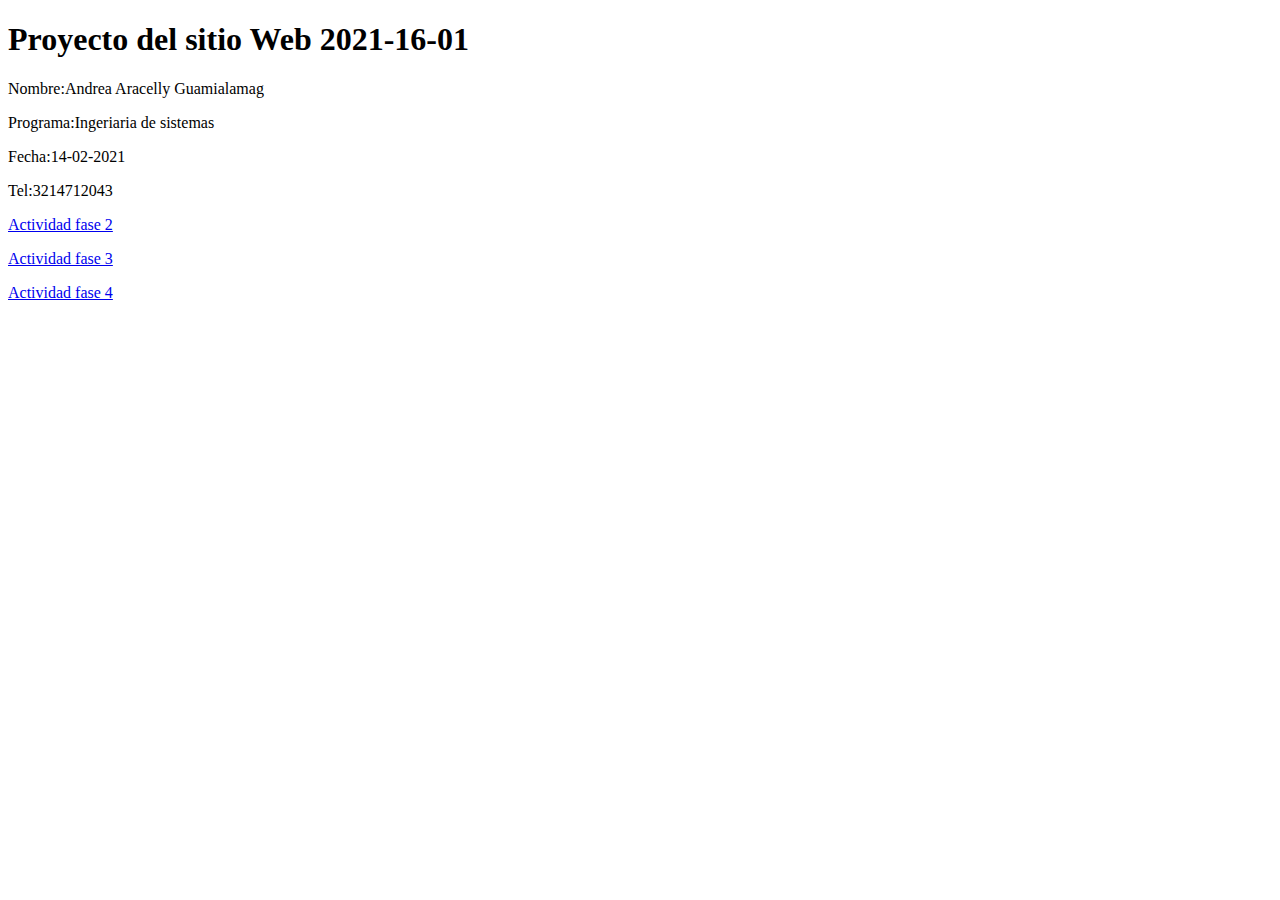
<file: index.html>
<!DOCTYPE html>
<html lang="en">
<head>
    <meta charset="UTF-8">
    <meta http-equiv="X-UA-Compatible" content="IE=edge">
    <meta name="viewport" content="width=device-width, initial-scale=1.0">
    <title>Document</title>
</head>
<body>
    <h1>Proyecto del sitio Web 2021-16-01</h1>
    
    <p>Nombre:Andrea Aracelly Guamialamag</p>
    <p>Programa:Ingeriaria de sistemas</p>
    <p>Fecha:14-02-2021</p>
    <p>Tel:3214712043</p>
    <p><a href="fase2/design.html">Actividad fase 2</a></p>
    <P><a href="fase3/index.html">Actividad fase 3</a></P>
    <p><a href="fase4/cuestionario1.html">Actividad fase 4</a></p>

</body>
</html>
</file>
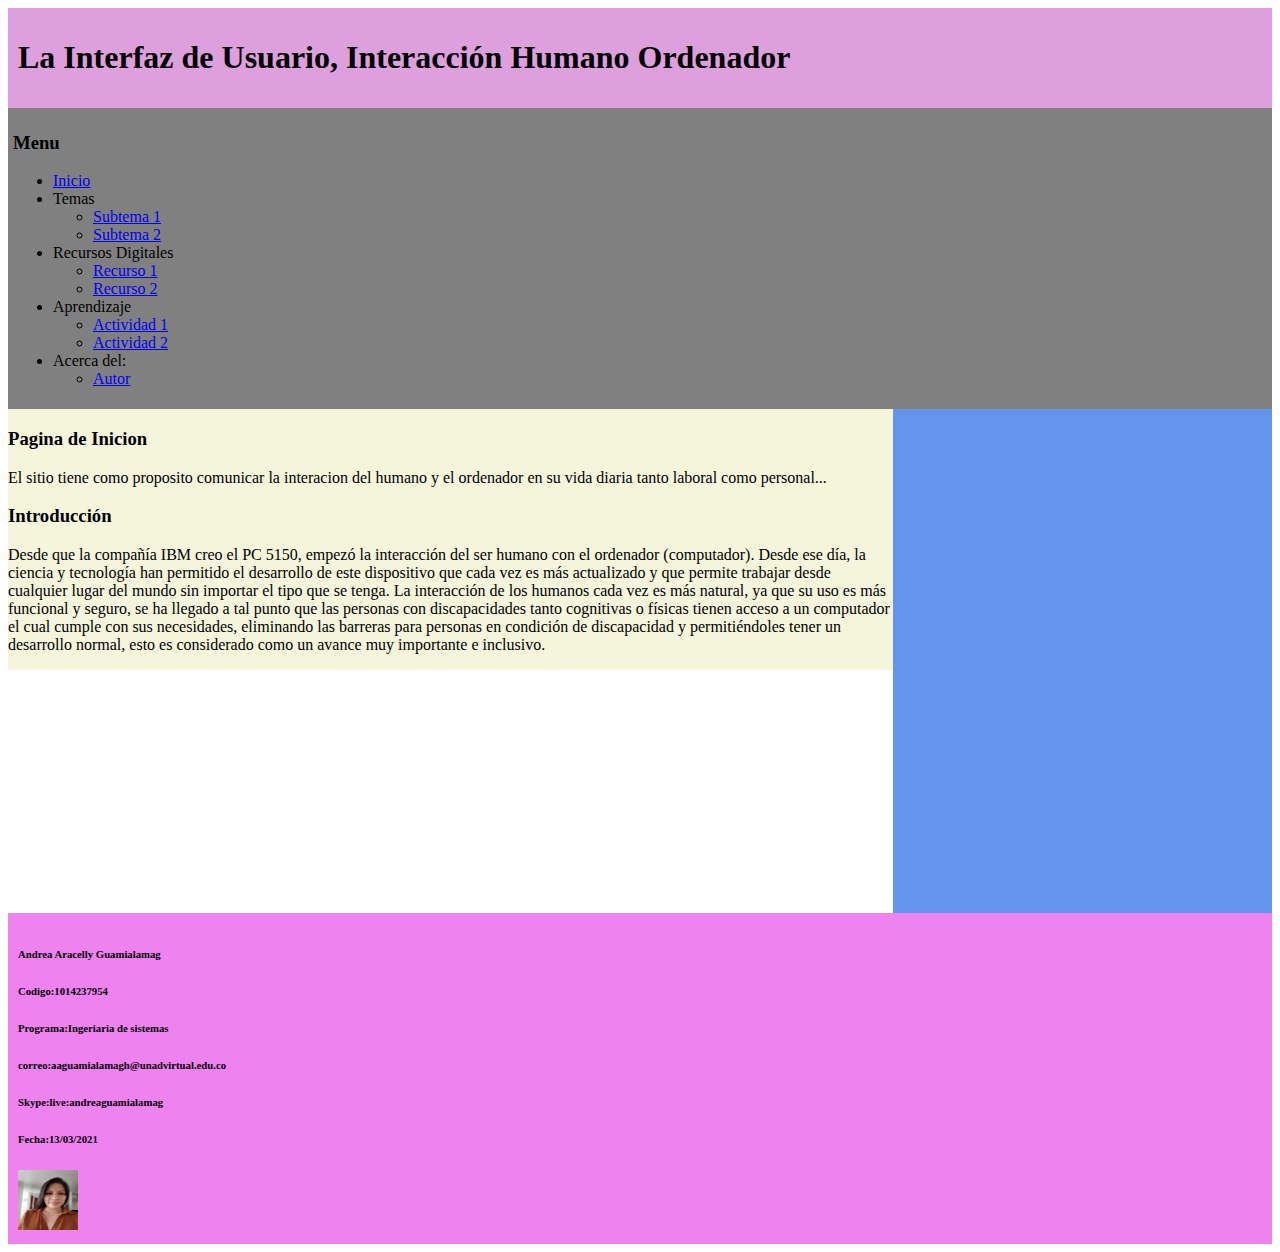
<file: fase3/index.html>
<!DOCTYPE html>
<html lang="en">

<head>
    <meta charset="UTF-8">
    <meta http-equiv="X-UA-Compatible" content="IE=edge">
    <meta name="viewport" content="width=device-width, initial-scale=1.0">
    <title>Interacion Humano Ordenador</title>
    <link rel="stylesheet" href="css/estilos.css">
</head>

<body>
    <header>
        <h1>La Interfaz de Usuario, Interacción Humano Ordenador</h1>
    </header>
    <nav>
        <h3>Menu</h3>
        <ul>
            <li><a href="index.html">Inicio</a></li>
            <li>Temas</li>
            <ul>
                <li><a href="tema 1.html">Subtema 1</a></li>
                <li><a href="#">Subtema 2</a></li>
            </ul>
            <li>Recursos Digitales</li>
            <ul>
                <li><a href="Multimedia.html">Recurso 1</a></li>
                <li><a href="#">Recurso 2</a></li>
            </ul>
            <li>Aprendizaje</li>
            <ul>
                <li><a href="#">Actividad 1</a></li>
                <li><a href="#">Actividad 2</a></li>
            </ul>
            <li>Acerca del:</li>
            <ul>
                <li><a href="autor.html">Autor</a></li>
            </ul>


        </ul>
    </nav>
    <div class="contenedor">
        <section>
            <h3>Pagina de Inicion</h3>
            <article>
                <p>El sitio tiene como proposito comunicar la interacion del humano y el ordenador en su vida diaria
                    tanto laboral como personal...</p>
            </article>

            <article>

                <H3>Introducción</H3>

                <p>Desde que la compañía IBM creo el PC 5150, empezó la interacción del ser humano con el ordenador
                    (computador). Desde ese día, la ciencia y tecnología han permitido el desarrollo de este dispositivo
                    que cada vez es más actualizado y que permite trabajar desde cualquier lugar del mundo sin importar
                    el tipo que se tenga. La interacción de los humanos cada vez es más natural, ya que su uso es más
                    funcional y seguro, se ha llegado a tal punto que las personas con discapacidades tanto cognitivas o
                    físicas tienen acceso a un computador el cual cumple con sus necesidades, eliminando las barreras
                    para personas en condición de discapacidad y permitiéndoles tener un desarrollo normal, esto es
                    considerado como un avance muy importante e inclusivo.</p>
            </article>
        </section>
        <aside><iframe
                src="https://www.facebook.com/plugins/page.php?href=https%3A%2F%2Fes-la.facebook.com%2FUniversidadUNAD%20&tabs=timeline&width=340&height=500&small_header=false&adapt_container_width=true&hide_cover=false&show_facepile=true&appId"
                width="500" height="500" style="border:none;overflow:hidden" scrolling="no" frameborder="0"
                allowfullscreen="true"
                allow="autoplay; clipboard-write; encrypted-media; picture-in-picture; web-share"></iframe>
        </aside>
    </div>
    <footer>
        <h6>Andrea Aracelly Guamialamag</h6>
        <h6>Codigo:1014237954</h6>
        <h6>Programa:Ingeriaria de sistemas</h6>
        <h6>correo:aaguamialamagh@unadvirtual.edu.co</h6>
        <h6>Skype:live:andreaguamialamag</h6>
        <h6>Fecha:13/03/2021</h6>
        <img src="img/andrea.jpg" width="60px" height="60px" alt="">

    </footer>
</body>

</html>
</file>
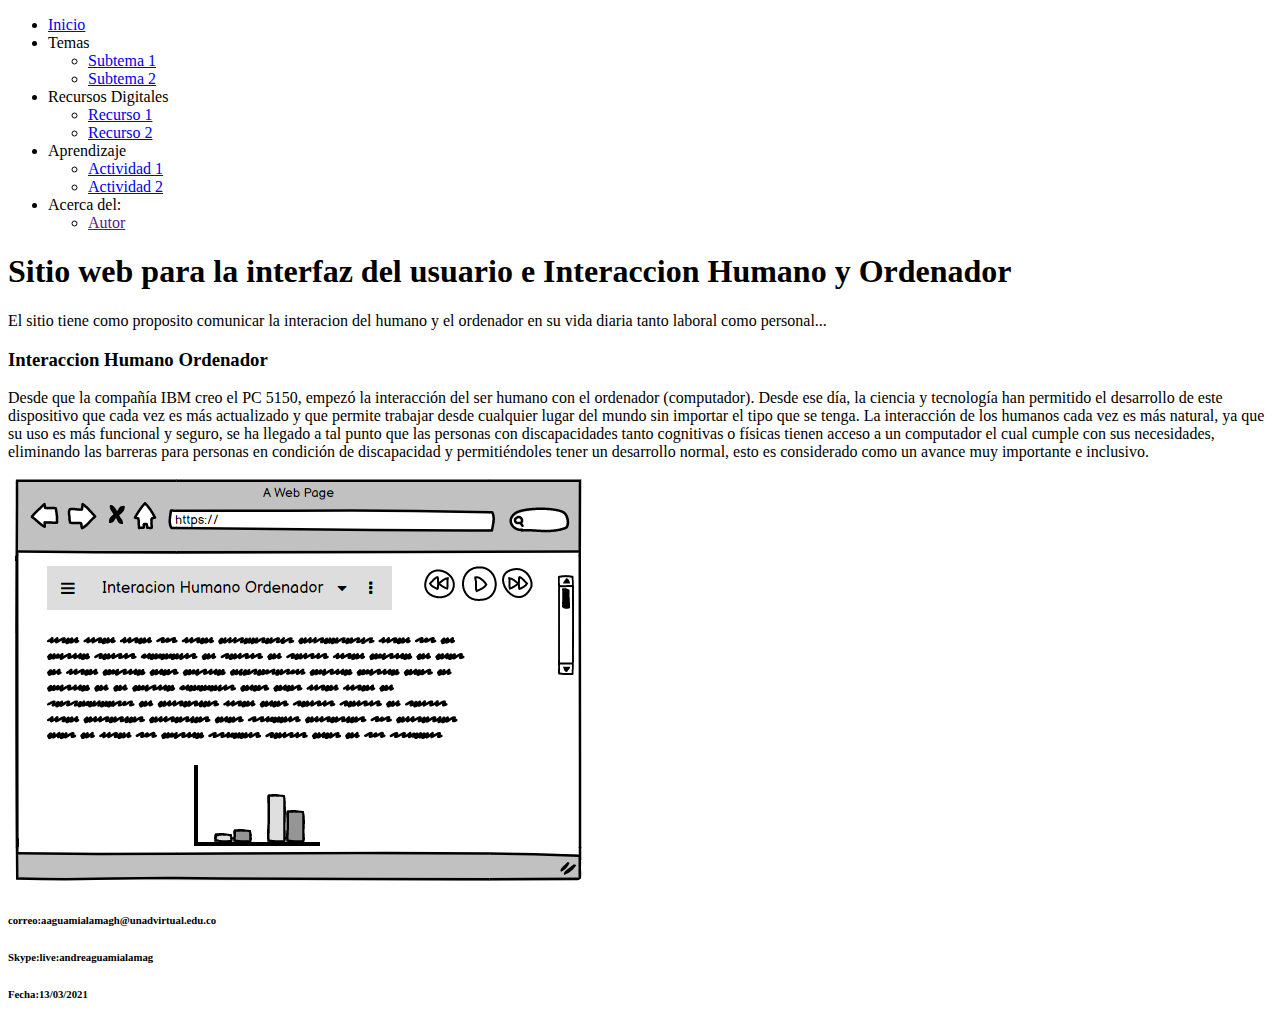
<file: fase2-/design.html>
<!DOCTYPE html>
<html lang="en">
<head>
    <meta charset="UTF-8">
    <meta http-equiv="X-UA-Compatible" content="IE=edge">
    <meta name="viewport" content="width=device-width, initial-scale=1.0">
    <title>La interfaz del usuario Interacion Humano Ordenador</title>
</head>
<body>
   <header>
       <nav>
           <ul>
               <li><a href="#">Inicio</a></li>
               <li>Temas</li>
               <ul><li><a href="#">Subtema 1</a></li>
                <li><a href="#">Subtema 2</a></li> </ul>
                <li>Recursos Digitales</li>
                <ul> <li><a href="#">Recurso 1</a></li>
                    <li><a href="#">Recurso 2</a></li></ul>
                <li>Aprendizaje</li>
                <ul><li><a href="#">Actividad 1</a></li>
                    <li><a href="#">Actividad 2</a></li></ul>
                <li>Acerca del:</li>
                <ul><li><a href="">Autor</a></li></ul>
              
               
           </ul>
       </nav>
   </header> 
   <section>
       <h1>Sitio web para la interfaz del usuario e Interaccion Humano y Ordenador</h1>
       <p>El sitio tiene como proposito comunicar la interacion del humano y el ordenador en su vida diaria tanto laboral como personal...</p>
</section>
<article>
    <h3>Interaccion Humano Ordenador</h3>
    <p>Desde que la compañía IBM creo el PC 5150, empezó la interacción del ser humano con el ordenador (computador). Desde  ese día, la ciencia y tecnología han permitido  el desarrollo de este dispositivo que cada vez es más actualizado y que permite trabajar desde cualquier lugar del mundo sin importar el  tipo que se tenga. La interacción de los humanos cada vez es más natural, ya que su uso  es más funcional y seguro, se ha llegado a tal punto que las personas con discapacidades tanto cognitivas o físicas  tienen acceso a un computador el cual cumple con sus necesidades, eliminando las barreras para personas  en condición de discapacidad y permitiéndoles tener un desarrollo normal, esto es considerado como un avance muy importante e inclusivo.
    </p>
    <img src="img/mockup.PNG" alt="el mockup">
</article>
<footer><h6>correo:aaguamialamagh@unadvirtual.edu.co</h6>
<h6>Skype:live:andreaguamialamag</h6>
<h6>Fecha:13/03/2021</h6></footer>
</body>
</html>
</file>
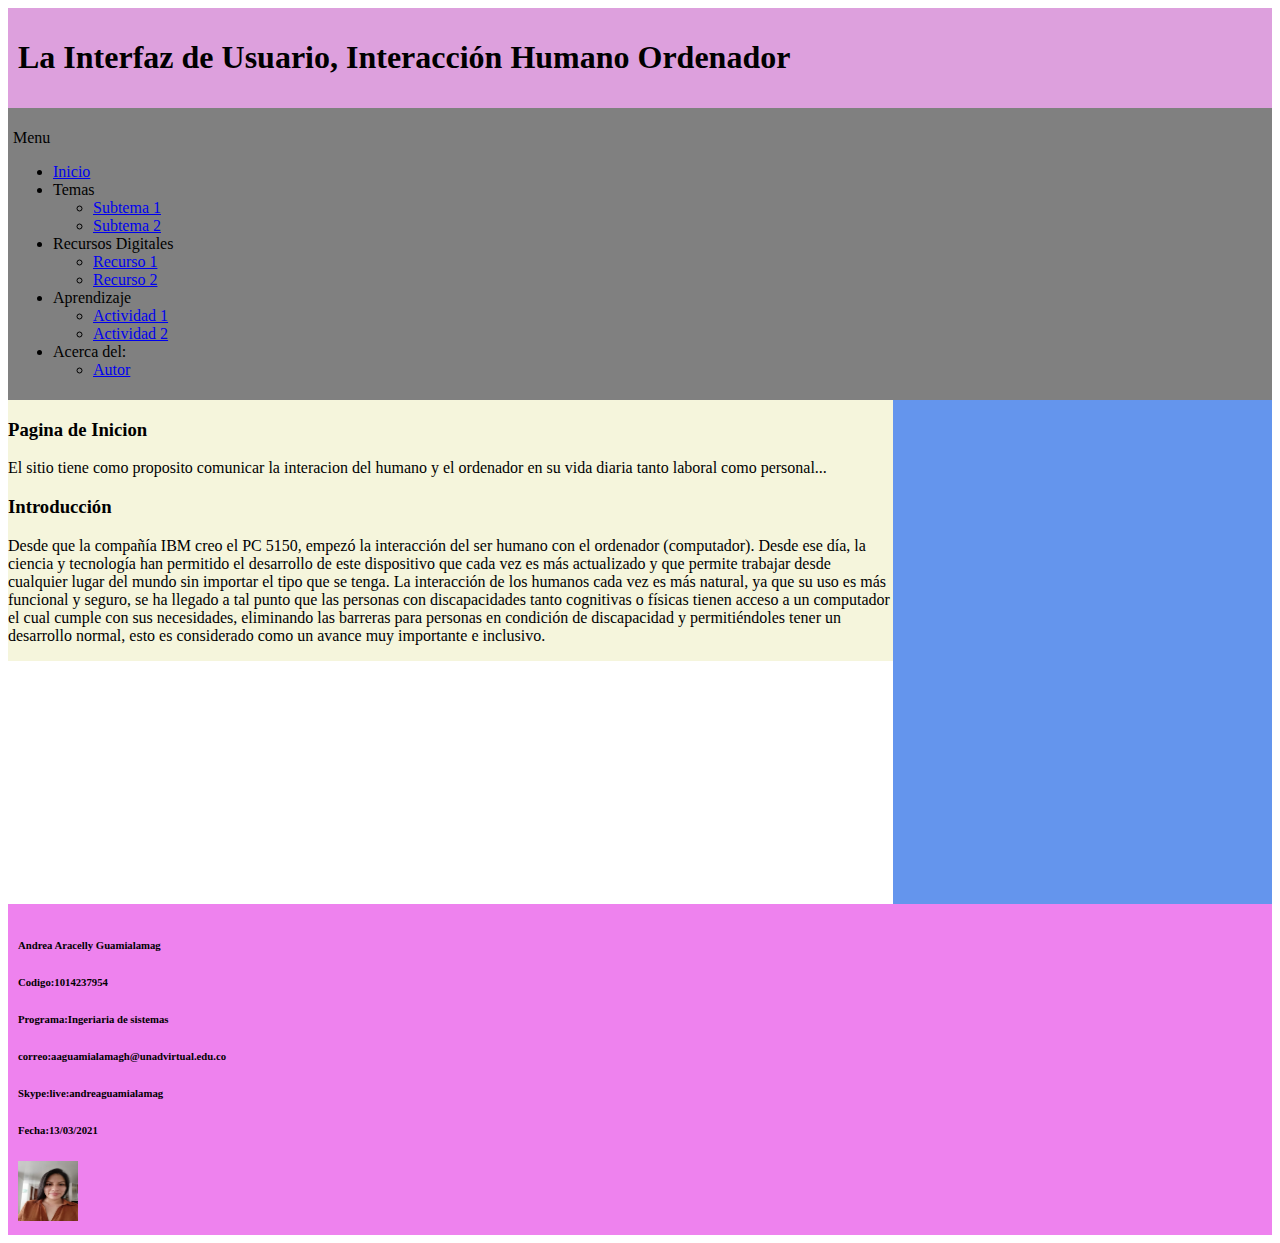
<file: fase3/autor.html>
<!DOCTYPE html>
<html lang="en">

<head>
    <meta charset="UTF-8">
    <meta http-equiv="X-UA-Compatible" content="IE=edge">
    <meta name="viewport" content="width=device-width, initial-scale=1.0">
    <title>Document</title>
    <link rel="stylesheet" href="css/estilos.css">
</head>

<body>
    <header>
        <h1>La Interfaz de Usuario, Interacción Humano Ordenador</h1>
    </header>
    <nav>
        <p>Menu</p>
        <ul>
            <li><a href="index.html">Inicio</a></li>
            <li>Temas</li>
            <ul>
                <li><a href="tema 1.html">Subtema 1</a></li>
                <li><a href="#">Subtema 2</a></li>
            </ul>
            <li>Recursos Digitales</li>
            <ul>
                <li><a href="Multimedia.html">Recurso 1</a></li>
                <li><a href="#">Recurso 2</a></li>
            </ul>
            <li>Aprendizaje</li>
            <ul>
                <li><a href="#">Actividad 1</a></li>
                <li><a href="#">Actividad 2</a></li>
            </ul>
            <li>Acerca del:</li>
            <ul>
                <li><a href="autor.html">Autor</a></li>
            </ul>

        </ul>
    </nav>
    <div class="contenedor">
        <section>
            <h3>Pagina de Inicion</h3>
            <article>
                <p>El sitio tiene como proposito comunicar la interacion del humano y el ordenador en su vida diaria
                    tanto laboral como personal...</p>
            </article>
            <article>

                <H3>Introducción</H3>

                <p>Desde que la compañía IBM creo el PC 5150, empezó la interacción del ser humano con el ordenador
                    (computador). Desde ese día, la ciencia y tecnología han permitido el desarrollo de este dispositivo
                    que cada vez es más actualizado y que permite trabajar desde cualquier lugar del mundo sin importar
                    el tipo que se tenga. La interacción de los humanos cada vez es más natural, ya que su uso es más
                    funcional y seguro, se ha llegado a tal punto que las personas con discapacidades tanto cognitivas o
                    físicas tienen acceso a un computador el cual cumple con sus necesidades, eliminando las barreras
                    para personas en condición de discapacidad y permitiéndoles tener un desarrollo normal, esto es
                    considerado como un avance muy importante e inclusivo.</p>
            </article>
        </section>
        <aside><iframe
                src="https://www.facebook.com/plugins/page.php?href=https%3A%2F%2Fes-la.facebook.com%2FUniversidadUNAD%20&tabs=timeline&width=340&height=500&small_header=false&adapt_container_width=true&hide_cover=false&show_facepile=true&appId"
                width="340" height="500" style="border:none;overflow:hidden" scrolling="no" frameborder="0"
                allowfullscreen="true"
                allow="autoplay; clipboard-write; encrypted-media; picture-in-picture; web-share"></iframe></aside>
    </div>
    <footer>
        <h6>Andrea Aracelly Guamialamag</h6>
        <h6>Codigo:1014237954</h6>
        <h6>Programa:Ingeriaria de sistemas</h6>
        <h6>correo:aaguamialamagh@unadvirtual.edu.co</h6>
        <h6>Skype:live:andreaguamialamag</h6>
        <h6>Fecha:13/03/2021</h6>
        <img src="img/andrea.jpg" width="60px" height="60px" alt="">

    </footer>
</body>

</html>
</file>
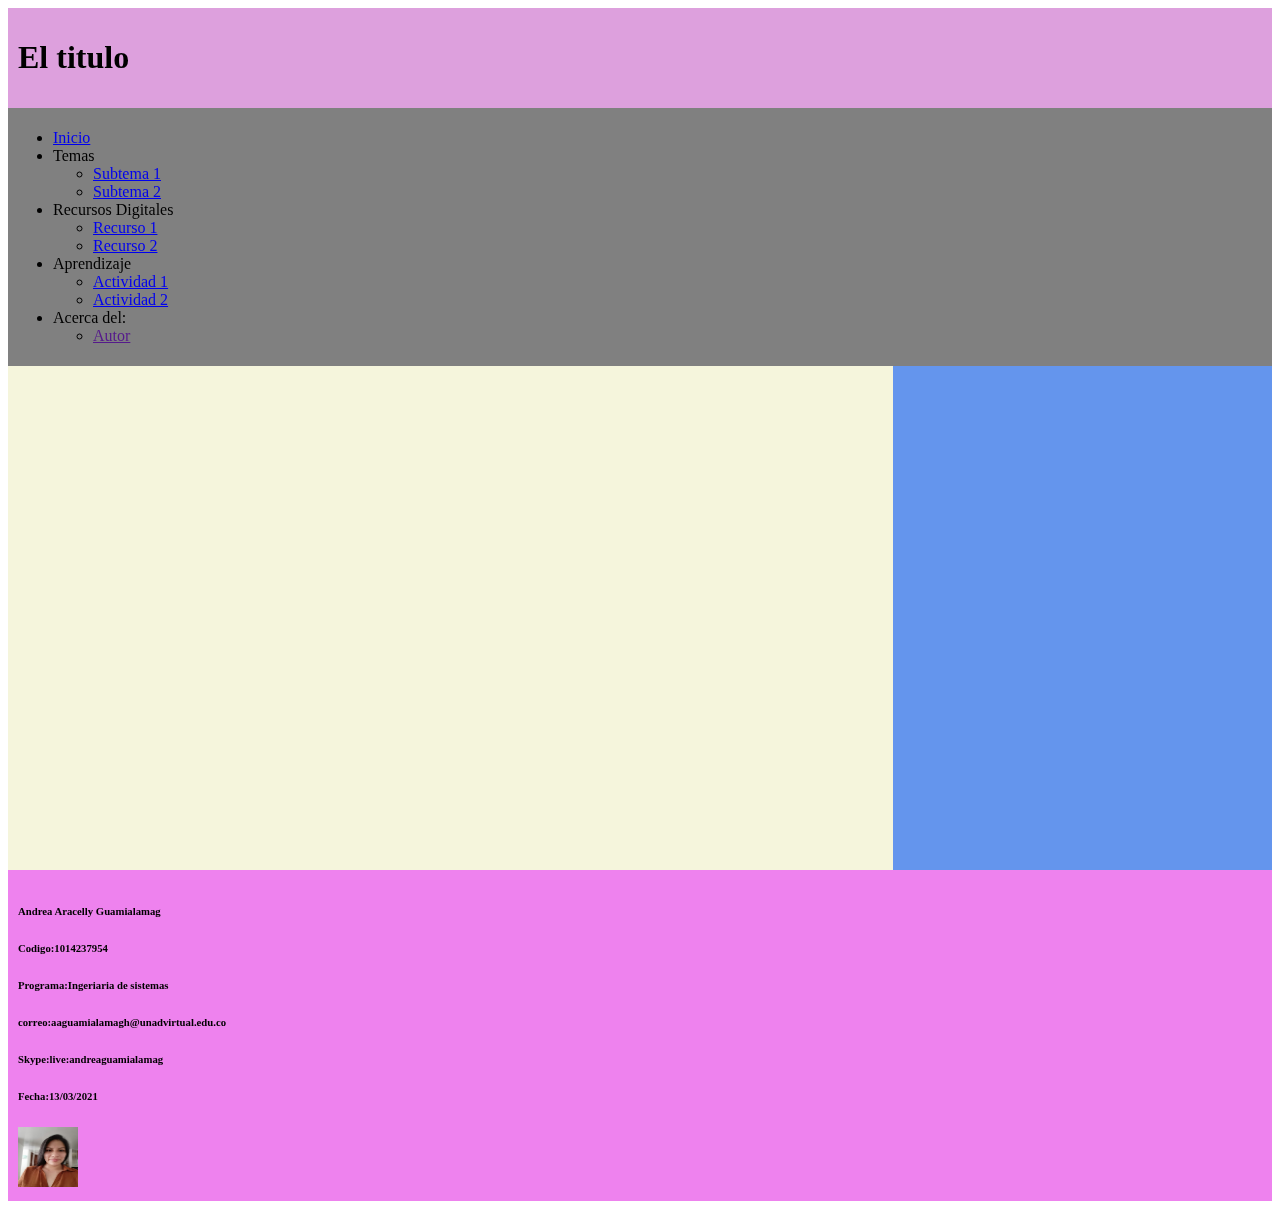
<file: fase3/Multimedia.html>
<!DOCTYPE html>
<html lang="en">

<head>
    <meta charset="UTF-8">
    <meta http-equiv="X-UA-Compatible" content="IE=edge">
    <meta name="viewport" content="width=device-width, initial-scale=1.0">
    <title>Document</title>
    <link rel="stylesheet" href="css/estilos.css">
</head>

<body>
    <header>
        <h1>El titulo</h1>
    </header>
    <nav>
        <ul>
            <li><a href="index.html">Inicio</a></li>
            <li>Temas</li>
            <ul>
                <li><a href="tema 1.html">Subtema 1</a></li>
                <li><a href="#">Subtema 2</a></li>
            </ul>
            <li>Recursos Digitales</li>
            <ul>
                <li><a href="Multimedia.html">Recurso 1</a></li>
                <li><a href="#">Recurso 2</a></li>
            </ul>
            <li>Aprendizaje</li>
            <ul>
                <li><a href="#">Actividad 1</a></li>
                <li><a href="#">Actividad 2</a></li>
            </ul>
            <li>Acerca del:</li>
            <ul>
                <li><a href="">Autor</a></li>
            </ul>


        </ul>
    </nav>
    <div class="contenedor">
        <section>
            <iframe width="950" height="500" src="https://www.youtube.com/embed/CY1FB6FllB4"
                title="YouTube video player" frameborder="0"
                allow="accelerometer; autoplay; clipboard-write; encrypted-media; gyroscope; picture-in-picture"
                allowfullscreen></iframe>
        </section>
        <aside><iframe
                src="https://www.facebook.com/plugins/page.php?href=https%3A%2F%2Fes-la.facebook.com%2FUniversidadUNAD%20&tabs=timeline&width=340&height=500&small_header=false&adapt_container_width=true&hide_cover=false&show_facepile=true&appId"
                width="500" height="500" style="border:none;overflow:hidden" scrolling="no" frameborder="0"
                allowfullscreen="true"
                allow="autoplay; clipboard-write; encrypted-media; picture-in-picture; web-share"></iframe>
        </aside>
    </div>
    <footer>
        <h6>Andrea Aracelly Guamialamag</h6>
        <h6>Codigo:1014237954</h6>
        <h6>Programa:Ingeriaria de sistemas</h6>
        <h6>correo:aaguamialamagh@unadvirtual.edu.co</h6>
        <h6>Skype:live:andreaguamialamag</h6>
        <h6>Fecha:13/03/2021</h6>
        <img src="img/andrea.jpg" width="60px" height="60px" alt="">
    </footer>
</body>

</html>
</file>
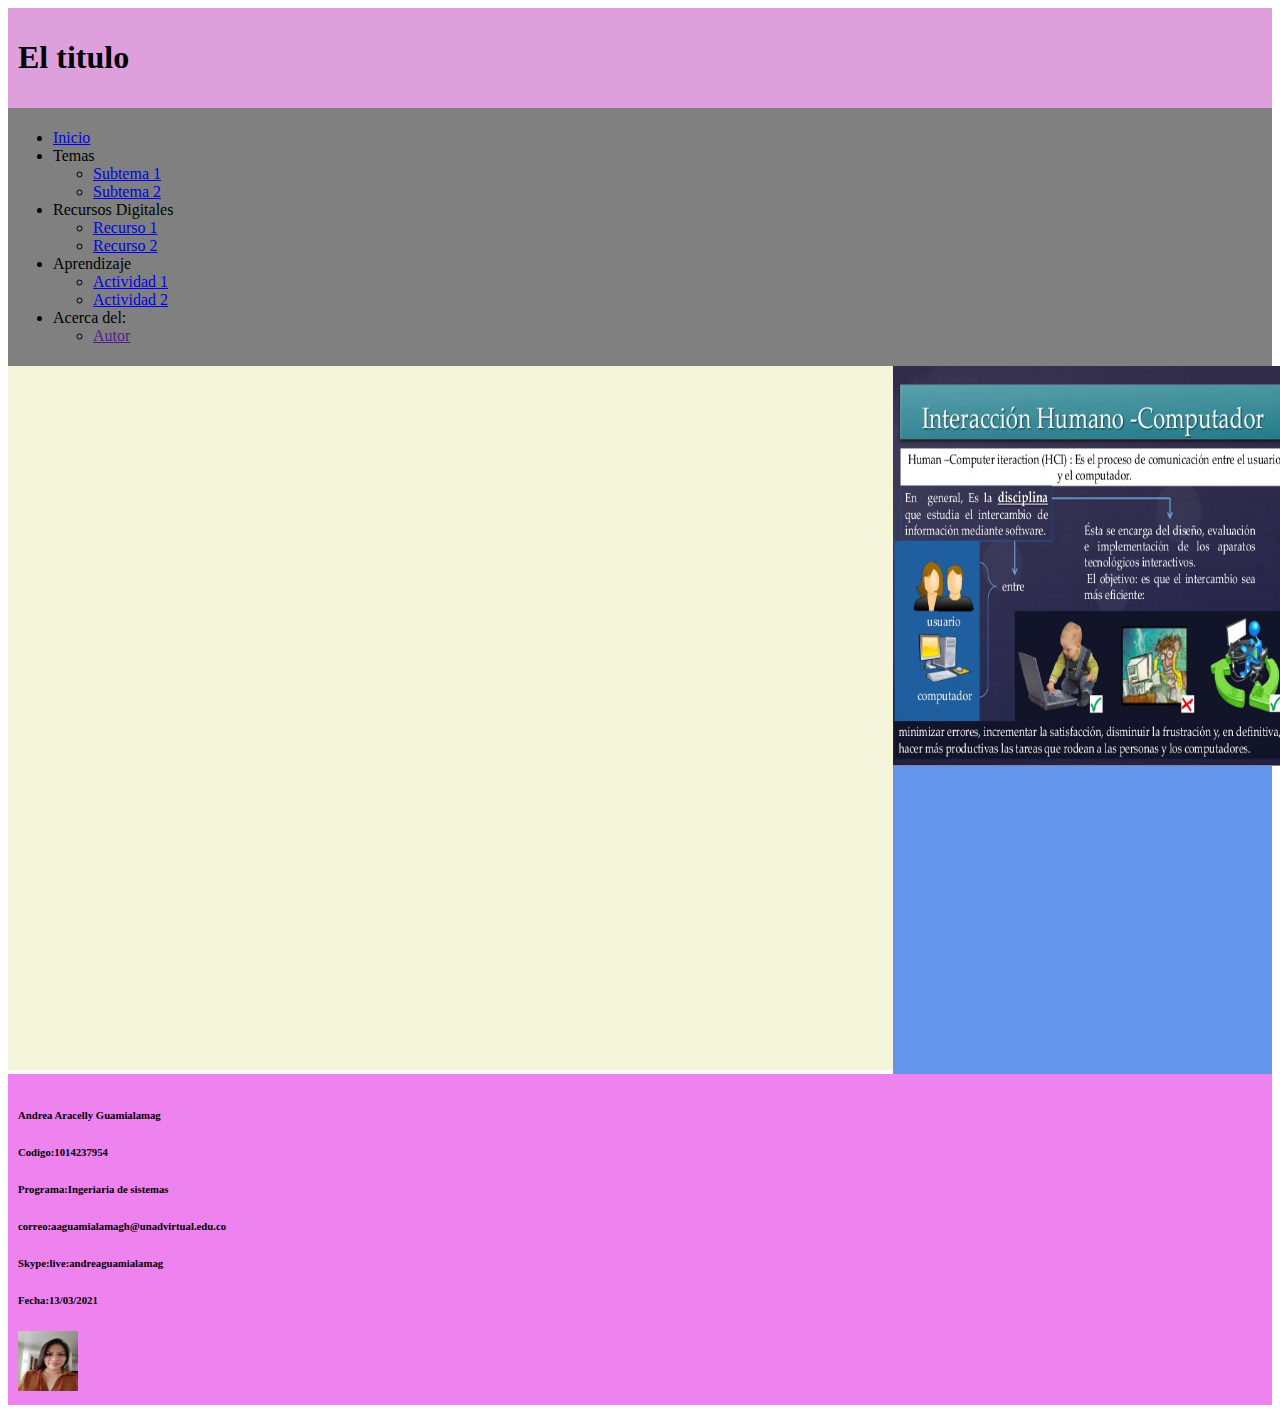
<file: fase3/tema 1.html>
<!DOCTYPE html>
<html lang="en">

<head>
    <meta charset="UTF-8">
    <meta http-equiv="X-UA-Compatible" content="IE=edge">
    <meta name="viewport" content="width=device-width, initial-scale=1.0">
    <title>Document</title>
    <link rel="stylesheet" href="css/estilos.css">
</head>

<body>
    <header>
        <h1>El titulo</h1>
    </header>
    <nav>
        <ul>
            <li><a href="index.html">Inicio</a></li>
            <li>Temas</li>
            <ul><li><a href="tema 1.html">Subtema 1</a></li>
             <li><a href="#">Subtema 2</a></li> </ul>
             <li>Recursos Digitales</li>
             <ul> <li><a href="Multimedia.html">Recurso 1</a></li>
                 <li><a href="#">Recurso 2</a></li></ul>
             <li>Aprendizaje</li>
             <ul><li><a href="#">Actividad 1</a></li>
                 <li><a href="#">Actividad 2</a></li></ul>
             <li>Acerca del:</li>
             <ul><li><a href="">Autor</a></li></ul>
           
            
        </ul>
    </nav>
    <div class="contenedor">
        <section>
            <article>
               <iframe width="900" height="700" src="pdf/lectura2.pdf" frameborder="0"></iframe> 
               </article>
        </section>
        <aside>
            <img src="img/humano ordenador.jpg"width="400" height="400" alt="">
            <iframe
                src="https://www.facebook.com/plugins/page.php?href=https%3A%2F%2Fes-la.facebook.com%2FUniversidadUNAD%20&tabs=timeline&width=340&height=500&small_header=false&adapt_container_width=true&hide_cover=false&show_facepile=true&appId"
                width="600" height="300" style="border:none;overflow:hidden" scrolling="no" frameborder="0"
                allowfullscreen="true"
                allow="autoplay; clipboard-write; encrypted-media; picture-in-picture; web-share"></iframe>

                
            </aside>
    </div>
    <footer>
        <h6>Andrea Aracelly Guamialamag</h6>
        <h6>Codigo:1014237954</h6>
        <h6>Programa:Ingeriaria de sistemas</h6>
        <h6>correo:aaguamialamagh@unadvirtual.edu.co</h6>
        <h6>Skype:live:andreaguamialamag</h6>
        <h6>Fecha:13/03/2021</h6>
        <img src="img/andrea.jpg" width="60px" height="60px" alt=""></footer>
</body>

</html>
</file>
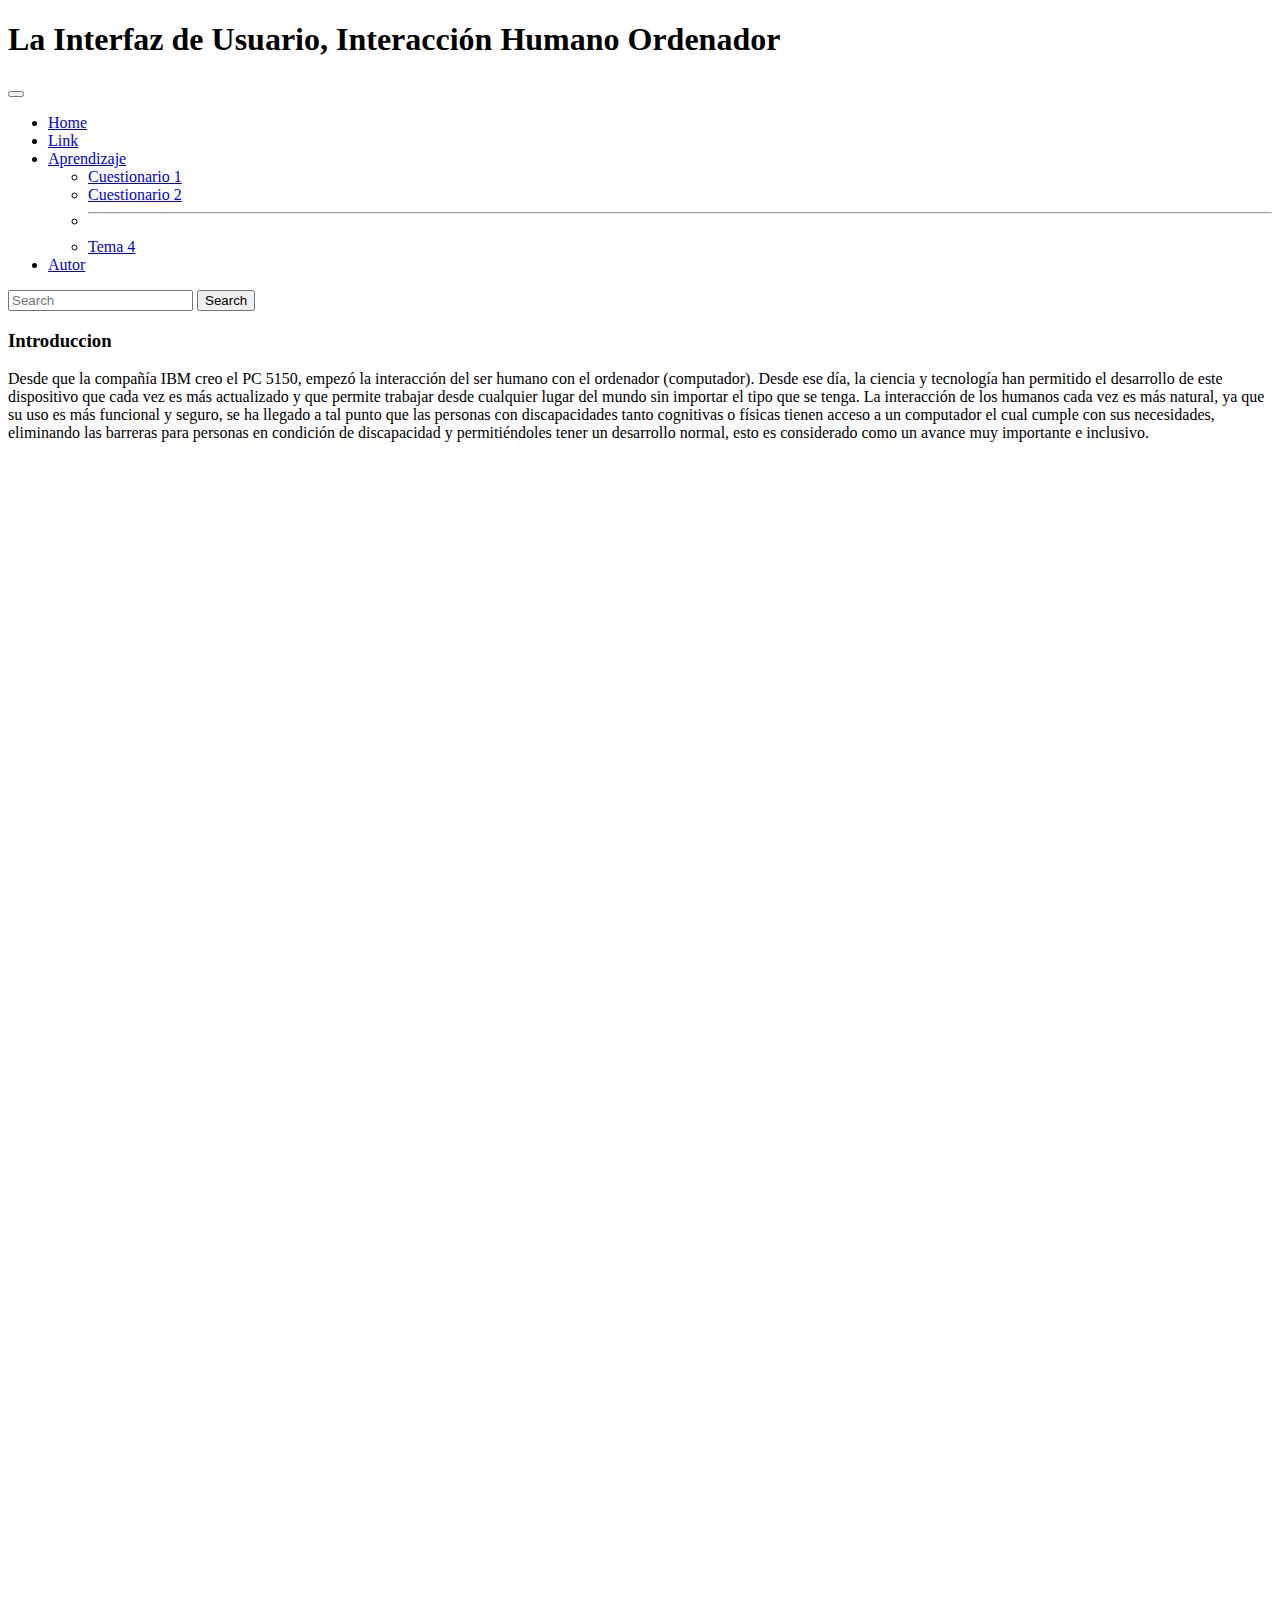
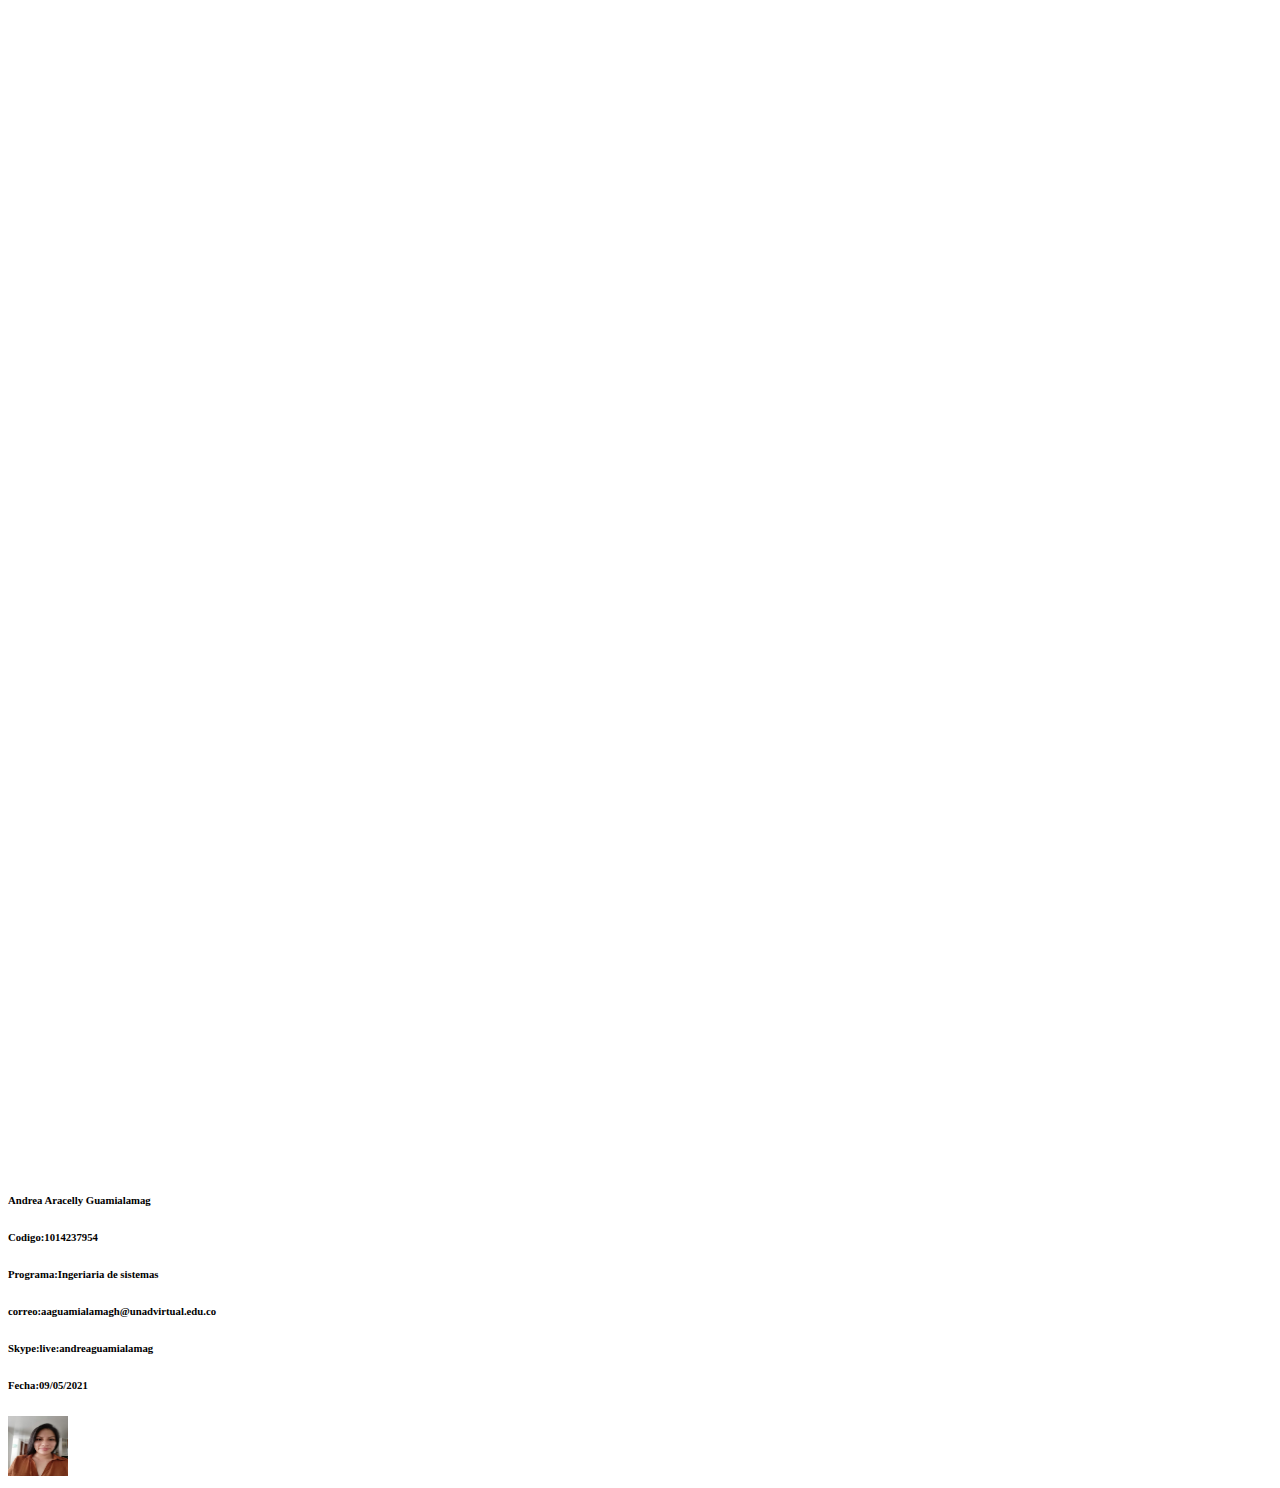
<file: fase4/cuestionario1.html>
<!DOCTYPE html>
<html lang="en">

<head>
    <meta charset="UTF-8">
    <meta http-equiv="X-UA-Compatible" content="IE=edge">
    <meta name="viewport" content="width=device-width, initial-scale=1.0">
    <title>Document</title>
    <link href="https://cdn.jsdelivr.net/npm/bootstrap@5.0.0/dist/css/bootstrap.min.css" rel="stylesheet"
        integrity="sha384-wEmeIV1mKuiNpC+IOBjI7aAzPcEZeedi5yW5f2yOq55WWLwNGmvvx4Um1vskeMj0" crossorigin="anonymous">
        <script src="https://cdn.jsdelivr.net/npm/bootstrap@5.0.0/dist/js/bootstrap.bundle.min.js" integrity="sha384-p34f1UUtsS3wqzfto5wAAmdvj+osOnFyQFpp4Ua3gs/ZVWx6oOypYoCJhGGScy+8" crossorigin="anonymous"></script>
</head>

<body>
    <header>
        <h1>La Interfaz de Usuario, Interacción Humano Ordenador</h1>
    </header>
    <nav class="navbar navbar-expand-lg navbar-light bg-green">
        <div class="container-fluid">
          <button class="navbar-toggler" type="button" data-bs-toggle="collapse" data-bs-target="#navbarSupportedContent" aria-controls="navbarSupportedContent" aria-expanded="false" aria-label="Toggle navigation">
            <span class="navbar-toggler-icon"></span>
          </button>
          <div class="collapse navbar-collapse" id="navbarSupportedContent">
            <ul class="navbar-nav me-auto mb-2 mb-lg-0">
              <li class="nav-item">
                <a class="nav-link active" aria-current="page" href="#">Home</a>
              </li>
              <li class="nav-item">
                <a class="nav-link" href="#">Link</a>
              </li>
              <li class="nav-item dropdown">
                <a class="nav-link dropdown-toggle" href="#" id="navbarDropdown" role="button" data-bs-toggle="dropdown" aria-expanded="false">
                  Aprendizaje
                </a>
                <ul class="dropdown-menu" aria-labelledby="navbarDropdown">
                  <li><a class="dropdown-item" href="cuestionario1.html">Cuestionario  1</a></li>
                  <li><a class="dropdown-item" href="cuestionario2.html">Cuestionario  2</a></li>
                  <li><hr class="dropdown-divider"></li>
                  <li><a class="dropdown-item" href="#">Tema 4</a></li>
                </ul>
              </li>
              <li class="nav-item">
                <a class="nav-link disabled" href="#" tabindex="-1" aria-disabled="true">Autor</a>
              </li>
            </ul>
            <form class="d-flex">
              <input class="form-control me-2" type="search" placeholder="Search" aria-label="Search">
              <button class="btn btn-outline-success" type="submit">Search</button>
            </form>
          </div>
        </div>
      </nav>
    <main class="container">
        <div class="row">
            <section class="col-8">
                <article>
                  <h3>Introduccion</h3>
                    <p>Desde que la compañía IBM creo el PC 5150, empezó la interacción del ser humano con el ordenador
                      (computador). Desde ese día, la ciencia y tecnología han permitido el desarrollo de este dispositivo
                      que cada vez es más actualizado y que permite trabajar desde cualquier lugar del mundo sin importar
                      el tipo que se tenga. La interacción de los humanos cada vez es más natural, ya que su uso es más
                      funcional y seguro, se ha llegado a tal punto que las personas con discapacidades tanto cognitivas o
                      físicas tienen acceso a un computador el cual cumple con sus necesidades, eliminando las barreras
                      para personas en condición de discapacidad y permitiéndoles tener un desarrollo normal, esto es
                      considerado como un avance muy importante e inclusivo.</p>
                </article>
                <article><iframe
                        src="https://docs.google.com/forms/d/e/1FAIpQLSf2cQQbozulqoNYGjMj89E4AagTzspyo8eCXIRDzkJZwPAvVQ/viewform?embedded=true"
                        width="640" height="1803" frameborder="0" marginheight="0" marginwidth="0">Cargando…</iframe>
                </article>
            </section>
            <aside class="col-4"><iframe
                    src="https://www.facebook.com/plugins/page.php?href=https%3A%2F%2Fwww.facebook.com%2Ffacebook&tabs=timeline&width=340&height=500&small_header=false&adapt_container_width=true&hide_cover=false&show_facepile=true&appId"
                    width="340" height="500" style="border:none;overflow:hidden" scrolling="no" frameborder="0"
                    allowfullscreen="true"
                    allow="autoplay; clipboard-write; encrypted-media; picture-in-picture; web-share"></iframe></aside>
        </div>

    </main>
    <footer>
      <h6>Andrea Aracelly Guamialamag</h6>
      <h6>Codigo:1014237954</h6>
      <h6>Programa:Ingeriaria de sistemas</h6>
      <h6>correo:aaguamialamagh@unadvirtual.edu.co</h6>
      <h6>Skype:live:andreaguamialamag</h6>
      <h6>Fecha:09/05/2021</h6>
      <img src="img/andrea.jpg"width="60px" height="60px"alt="">
    </footer>
</body>

</html>
</file>
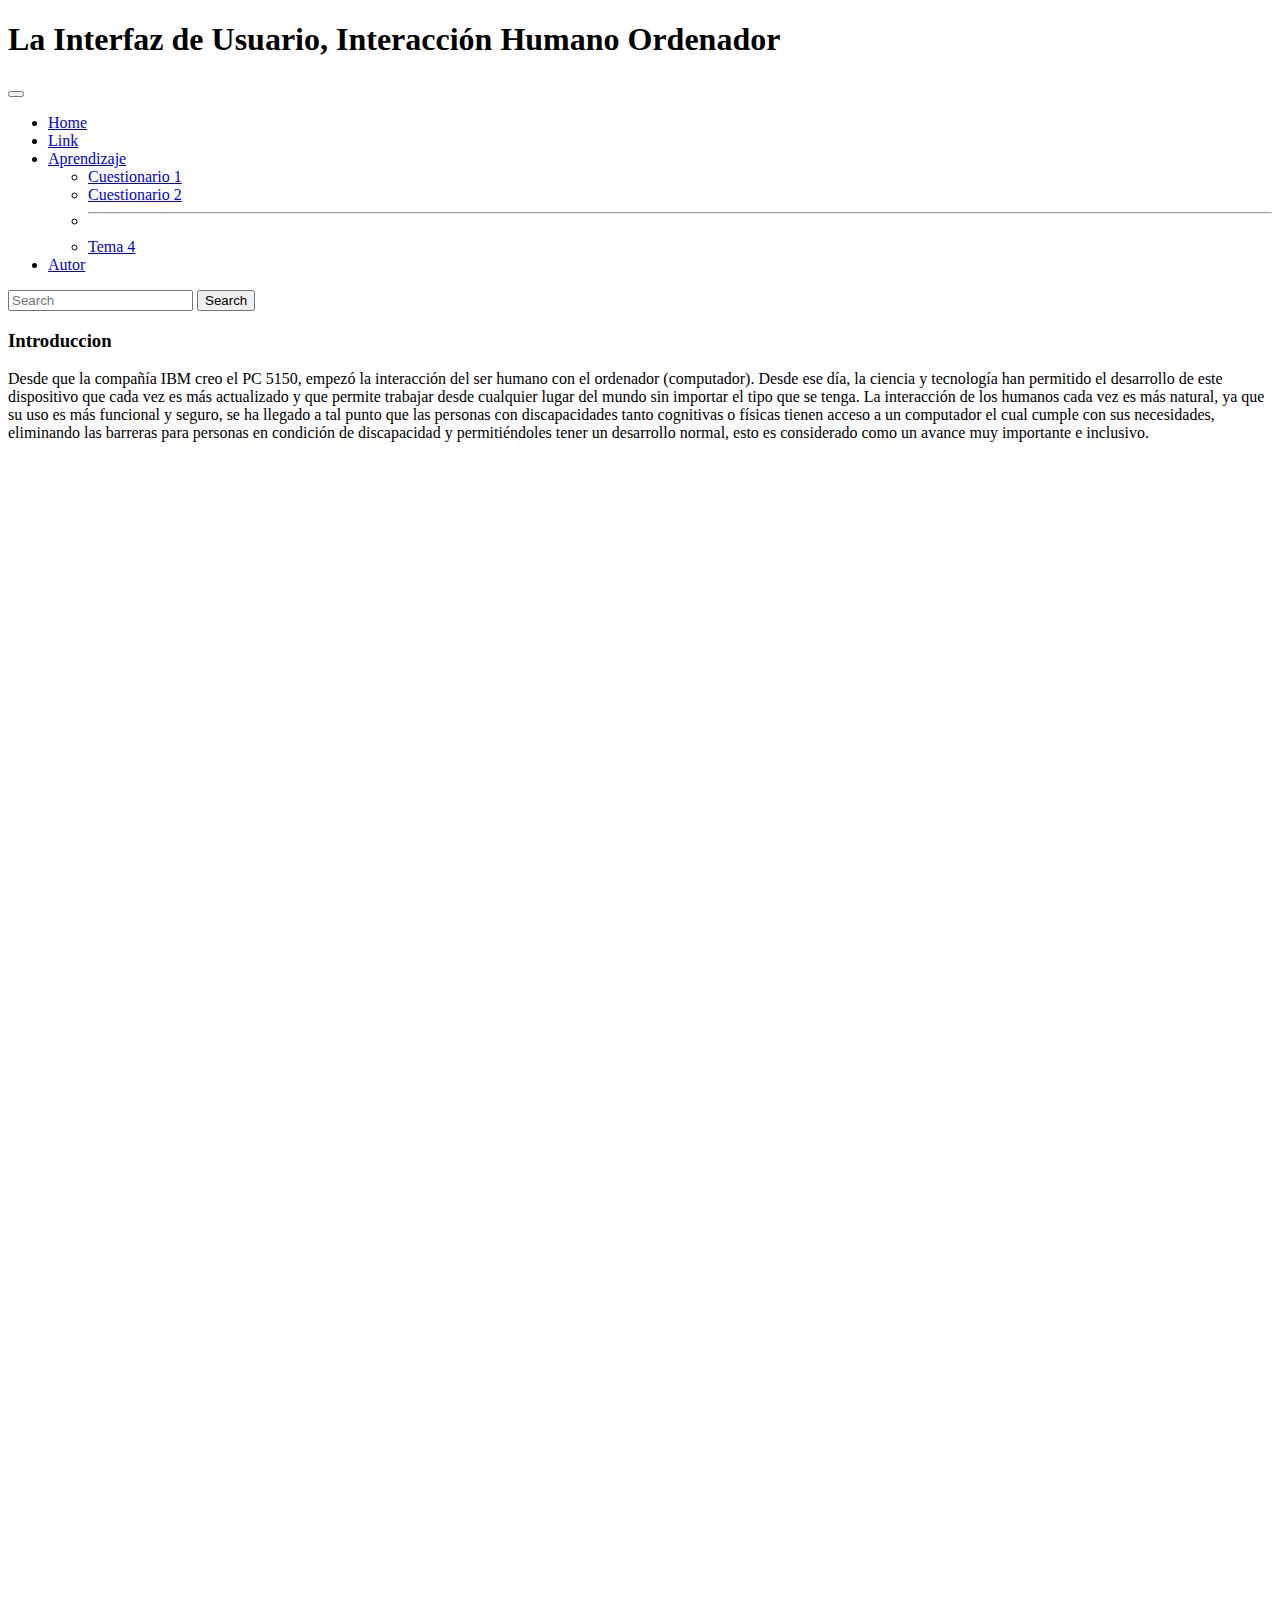
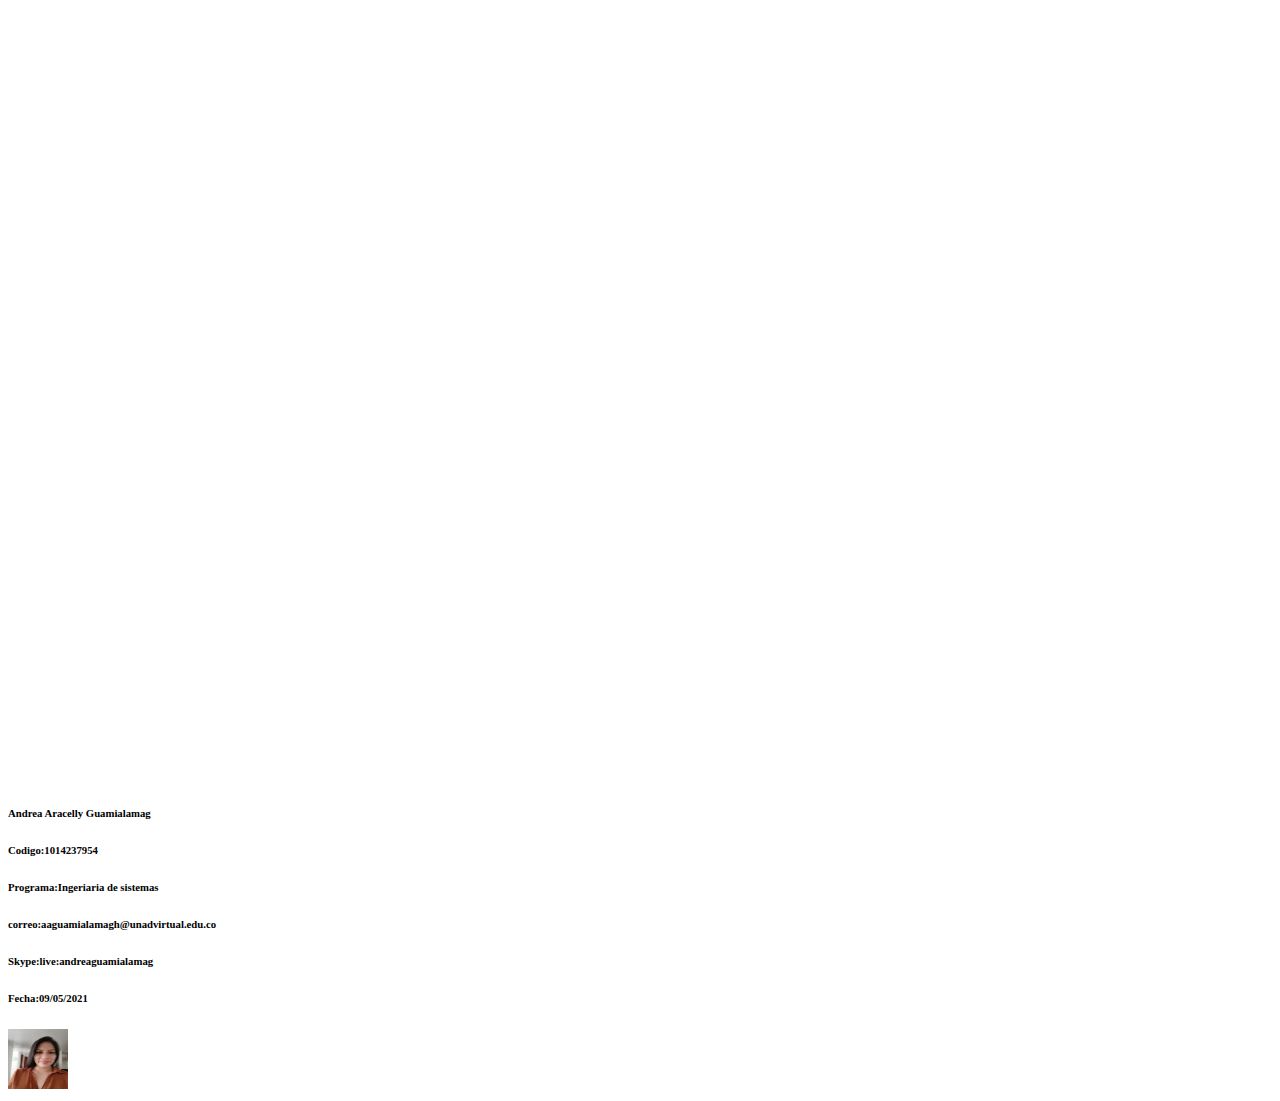
<file: fase4/cuestionario2.html>
<!DOCTYPE html>
<html lang="en">

<head>
    <meta charset="UTF-8">
    <meta http-equiv="X-UA-Compatible" content="IE=edge">
    <meta name="viewport" content="width=device-width, initial-scale=1.0">
    <title>Document</title>
    <link href="https://cdn.jsdelivr.net/npm/bootstrap@5.0.0/dist/css/bootstrap.min.css" rel="stylesheet"
        integrity="sha384-wEmeIV1mKuiNpC+IOBjI7aAzPcEZeedi5yW5f2yOq55WWLwNGmvvx4Um1vskeMj0" crossorigin="anonymous">
        <script src="https://cdn.jsdelivr.net/npm/bootstrap@5.0.0/dist/js/bootstrap.bundle.min.js" integrity="sha384-p34f1UUtsS3wqzfto5wAAmdvj+osOnFyQFpp4Ua3gs/ZVWx6oOypYoCJhGGScy+8" crossorigin="anonymous"></script>
</head>

<body>
    <header>
        <h1>La Interfaz de Usuario, Interacción Humano Ordenador</h1>
    </header>
    <nav class="navbar navbar-expand-lg navbar-light bg-green">
        <div class="container-fluid">
          <button class="navbar-toggler" type="button" data-bs-toggle="collapse" data-bs-target="#navbarSupportedContent" aria-controls="navbarSupportedContent" aria-expanded="false" aria-label="Toggle navigation">
            <span class="navbar-toggler-icon"></span>
          </button>
          <div class="collapse navbar-collapse" id="navbarSupportedContent">
            <ul class="navbar-nav me-auto mb-2 mb-lg-0">
              <li class="nav-item">
                <a class="nav-link active" aria-current="page" href="#">Home</a>
              </li>
              <li class="nav-item">
                <a class="nav-link" href="#">Link</a>
              </li>
              <li class="nav-item dropdown">
                <a class="nav-link dropdown-toggle" href="#" id="navbarDropdown" role="button" data-bs-toggle="dropdown" aria-expanded="false">
                  Aprendizaje 
                </a>
                <ul class="dropdown-menu" aria-labelledby="navbarDropdown">
                  <li><a class="dropdown-item" href="cuestionario1.html">Cuestionario  1</a></li>
                  <li><a class="dropdown-item" href="#">Cuestionario 2</a></li>
                  <li><hr class="dropdown-divider"></li>
                  <li><a class="dropdown-item" href="#">Tema 4</a></li>
                </ul>
              </li>
              <li class="nav-item">
                <a class="nav-link disabled" href="#" tabindex="-1" aria-disabled="true">Autor</a>
              </li>
            </ul>
            <form class="d-flex">
              <input class="form-control me-2" type="search" placeholder="Search" aria-label="Search">
              <button class="btn btn-outline-success" type="submit">Search</button>
            </form>
          </div>
        </div>
      </nav>
    <main class="container">
        <div class="row">
            <section class="col-8">
                <article>
                  <h3>Introduccion</h3>
                    <p>Desde que la compañía IBM creo el PC 5150, empezó la interacción del ser humano con el ordenador
                      (computador). Desde ese día, la ciencia y tecnología han permitido el desarrollo de este dispositivo
                      que cada vez es más actualizado y que permite trabajar desde cualquier lugar del mundo sin importar
                      el tipo que se tenga. La interacción de los humanos cada vez es más natural, ya que su uso es más
                      funcional y seguro, se ha llegado a tal punto que las personas con discapacidades tanto cognitivas o
                      físicas tienen acceso a un computador el cual cumple con sus necesidades, eliminando las barreras
                      para personas en condición de discapacidad y permitiéndoles tener un desarrollo normal, esto es
                      considerado como un avance muy importante e inclusivo.</p>
                </article>
                <article><iframe src="https://docs.google.com/forms/d/e/1FAIpQLScTLg9-8n4-DLeVrjUP7HL_MU9UUBA4HTHHO9aBDJn4pR-8vg/viewform?embedded=true" width="640" height="1416" frameborder="0" marginheight="0" marginwidth="0">Cargando…</iframe>
                </article>
            </section>
            <aside class="col-4"><iframe
                    src="https://www.facebook.com/plugins/page.php?href=https%3A%2F%2Fwww.facebook.com%2Ffacebook&tabs=timeline&width=340&height=500&small_header=false&adapt_container_width=true&hide_cover=false&show_facepile=true&appId"
                    width="340" height="500" style="border:none;overflow:hidden" scrolling="no" frameborder="0"
                    allowfullscreen="true"
                    allow="autoplay; clipboard-write; encrypted-media; picture-in-picture; web-share"></iframe></aside>
        </div>

    </main>
    <footer>
      <h6>Andrea Aracelly Guamialamag</h6>
      <h6>Codigo:1014237954</h6>
      <h6>Programa:Ingeriaria de sistemas</h6>
      <h6>correo:aaguamialamagh@unadvirtual.edu.co</h6>
      <h6>Skype:live:andreaguamialamag</h6>
      <h6>Fecha:09/05/2021</h6>
      <img src="img/andrea.jpg"width="60px" height="60px"alt="">
    </footer>
</body>

</html>
</file>
<file: fase3/css/estilos.css>
header{background-color:plum;
padding: 10px;}
nav{background-color: gray;
    padding: 5px;
}
section{float: left;
    width:70% ;
    background-color:beige;}
aside{float: left;
    width:30% ;
    background-color:cornflowerblue;}
footer{background-color:violet;
    padding: 10px;
}
.contenedor::after{
    content: "";
    clear: both;
    display: block;
}
</file>
